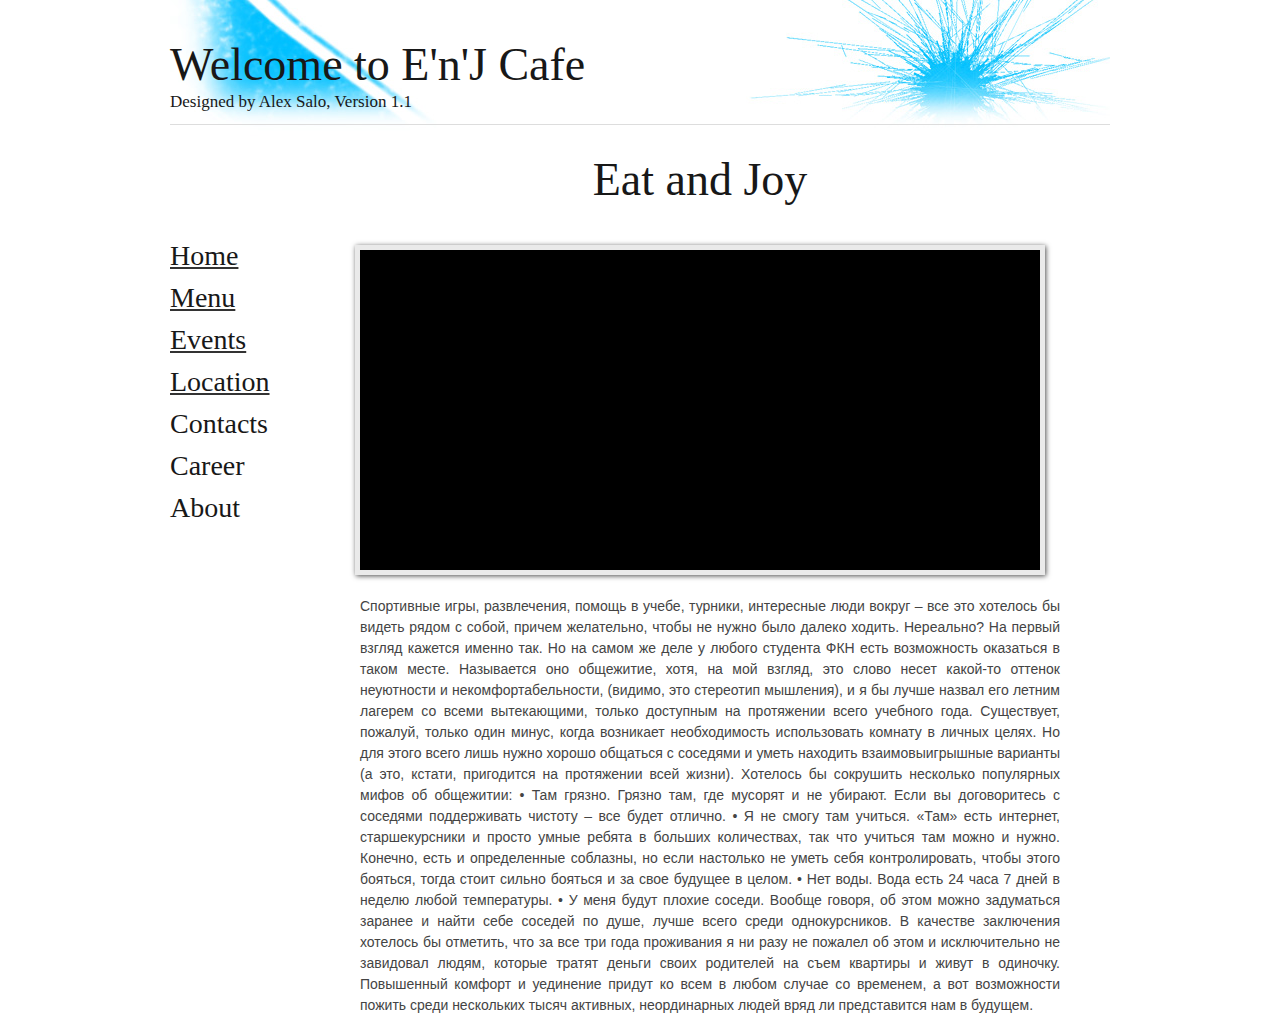
<file: CafeASPMVC/CafeASPMVC/index.html>
<!DOCTYPE html>
<!--[if lt IE 7 ]><html class="ie ie6" lang="en"> <![endif]-->
<!--[if IE 7 ]><html class="ie ie7" lang="en"> <![endif]-->
<!--[if IE 8 ]><html class="ie ie8" lang="en"> <![endif]-->
<!--[if (gte IE 9)|!(IE)]><!--><html lang="en"> <!--<![endif]-->
<head>

	<!-- Basic Page Needs
  ================================================== -->
	<meta charset="utf-8">
	<title>Eat'n'Joy</title>
	<meta name="description" content="">
	<meta name="author" content="">

	<!-- Mobile Specific Metas
  ================================================== -->
	<meta name="viewport" content="width=device-width, initial-scale=1, maximum-scale=1">

	<!-- CSS
  ================================================== -->
    <link rel="stylesheet" type="text/css" media="screen" href="res/css/style.css"/>
	<link rel="stylesheet" href="stylesheets/base.css">
	<link rel="stylesheet" href="stylesheets/skeleton.css">
	<link rel="stylesheet" href="stylesheets/layout.css">

	<!--[if lt IE 9]>
		<script src="http://html5shim.googlecode.com/svn/trunk/html5.js"></script>
	<![endif]-->

	<!-- Favicons
	================================================== -->
	<link rel="shortcut icon" href="images/favicon.ico">
	<link rel="apple-touch-icon" href="images/apple-touch-icon.png">
	<link rel="apple-touch-icon" sizes="72x72" href="images/apple-touch-icon-72x72.png">
	<link rel="apple-touch-icon" sizes="114x114" href="images/apple-touch-icon-114x114.png">

</head>
<body>



	<!-- Primary Page Layout
	================================================== -->

	<!-- Delete everything in this .container and get started on your own site! -->

	<div class="container" >
		<div class="sixteen columns" id="footer">
			<h1 class="remove-bottom" style="margin-top: 40px">Welcome to E'n'J Cafe </h1>
			<h5>Designed by Alex Salo, Version 1.1</h5>
			<hr />
		</div>
		<div class="two columns" id="navigate-panel">
        	<br><br><br><br>         
        	<a href="index.html"> <h3>Home</h3> </a> 
            <a href="menu"> <h3>Menu</h3> </a> 
            <a href="http://www.google.com"> <h3>Events</h3> </a>
            <a href="location.html"> <h3>Location</h3> </a> 
            <h3>Contacts</h3>
            <h3>Career</h3>
			<h3>About</h3>			
		</div>
		<div class="fourteen columns" id="content-main-info">				
            <center> <h1>Eat and Joy</h1>	</center>               	
            <div id="slider">
                <div id="mask">
                <ul>
                <li id="first" class="firstanimation">
                <a href="#">
                <img src="images/img_1.jpg" alt="Cougar"/>
                </a>
                <div class="tooltip">
                <h1>London</h1>
                </div>
                </li>
    
                <li id="second" class="secondanimation">
                <a href="#">
                <img src="images/img_2.jpg" alt="Lions"/>
                </a>
                <div class="tooltip">
                <h1>Berlin</h1>
                </div>
                </li>
                
                <li id="third" class="thirdanimation">
                <a href="#">
                <img src="images/img_3.jpg" alt="Snowalker"/>
                </a>
                <div class="tooltip">
                <h1>Tokio</h1>
                </div>
                </li>
                            
                <li id="fourth" class="fourthanimation">
                <a href="#">
                <img src="images/img_4.jpg" alt="Howling"/>
                </a>
                <div class="tooltip">
                <h1>Voronezh</h1>
                </div>
                </li>
                            
                <li id="fifth" class="fifthanimation">
                <a href="#">
                <img src="images/img_5.jpg" alt="Sunbathing"/>
                </a>
                <div class="tooltip">
                <h1>New York</h1>
                </div>
                </li>
                </ul>
                </div>
                <div class="progress-bar"></div>        
            </div>
            <br>
            <div class="offset-by-one">
                <div class="twelve columns">
                    <p align="justify">
            Спортивные игры, развлечения, помощь в учебе, турники, интересные люди вокруг – все это хотелось бы видеть рядом с собой, причем желательно, чтобы не нужно было далеко ходить. Нереально? На первый взгляд кажется именно так. Но на самом же деле у любого студента ФКН есть возможность оказаться в таком месте. Называется оно общежитие, хотя, на мой взгляд, это слово несет какой-то оттенок неуютности и некомфортабельности, (видимо, это стереотип мышления), и я бы лучше назвал его летним лагерем со всеми вытекающими, только доступным на протяжении всего учебного года.  
    
    Существует, пожалуй, только один минус, когда возникает необходимость использовать комнату в личных целях. Но для этого всего лишь нужно хорошо общаться с соседями и уметь находить взаимовыигрышные варианты (а это, кстати, пригодится на протяжении всей жизни). 
    Хотелось бы сокрушить несколько популярных мифов об общежитии:
    •	Там грязно. Грязно там, где мусорят и не убирают. Если вы договоритесь с соседями поддерживать чистоту – все будет отлично.
    •	Я не смогу там учиться. «Там» есть интернет, старшекурсники и просто умные ребята в больших количествах, так что учиться там можно и нужно. Конечно, есть и определенные соблазны, но если настолько не уметь себя контролировать, чтобы этого бояться, тогда стоит сильно бояться и за свое будущее в целом. 
    •	Нет воды. Вода есть 24 часа 7 дней в неделю любой температуры.
    •	У меня будут плохие соседи. Вообще говоря, об этом можно задуматься заранее и найти себе соседей по душе, лучше всего среди однокурсников. 
    В качестве заключения хотелось бы отметить, что за все три года проживания я ни разу не пожалел об этом и исключительно не завидовал людям, которые тратят деньги своих родителей на съем квартиры и живут в одиночку. Повышенный комфорт и уединение придут ко всем в любом случае со временем, а вот возможности пожить среди нескольких тысяч активных, неординарных людей вряд ли представится нам в будущем. 
            </p>
                </div>
            </div>
		</div>
		<!--<div class="one-third column">
			<h3>Docs &amp; Support</h3>
			<p>The easiest way to really get started with Skeleton is to check out the full docs and info at <a href="http://www.getskeleton.com">www.getskeleton.com.</a>. Skeleton is also open-source and has a <a href="https://github.com/dhgamache/skeleton">project on git</a>, so check that out if you want to report bugs or create a pull request. If you have any questions, thoughts, concerns or feedback, please don't hesitate to email me at <a href="mailto:hi@getskeleton.com">hi@getskeleton.com</a>.</p>
		</div>-->

	</div><!-- container -->



	<!-- JS
	================================================== -->
	<script src="http://code.jquery.com/jquery-1.7.2.min.js"></script>
	<script src="javascripts/tabs.js"></script>

<!-- End Document
================================================== -->
</body>
</html>
</file>
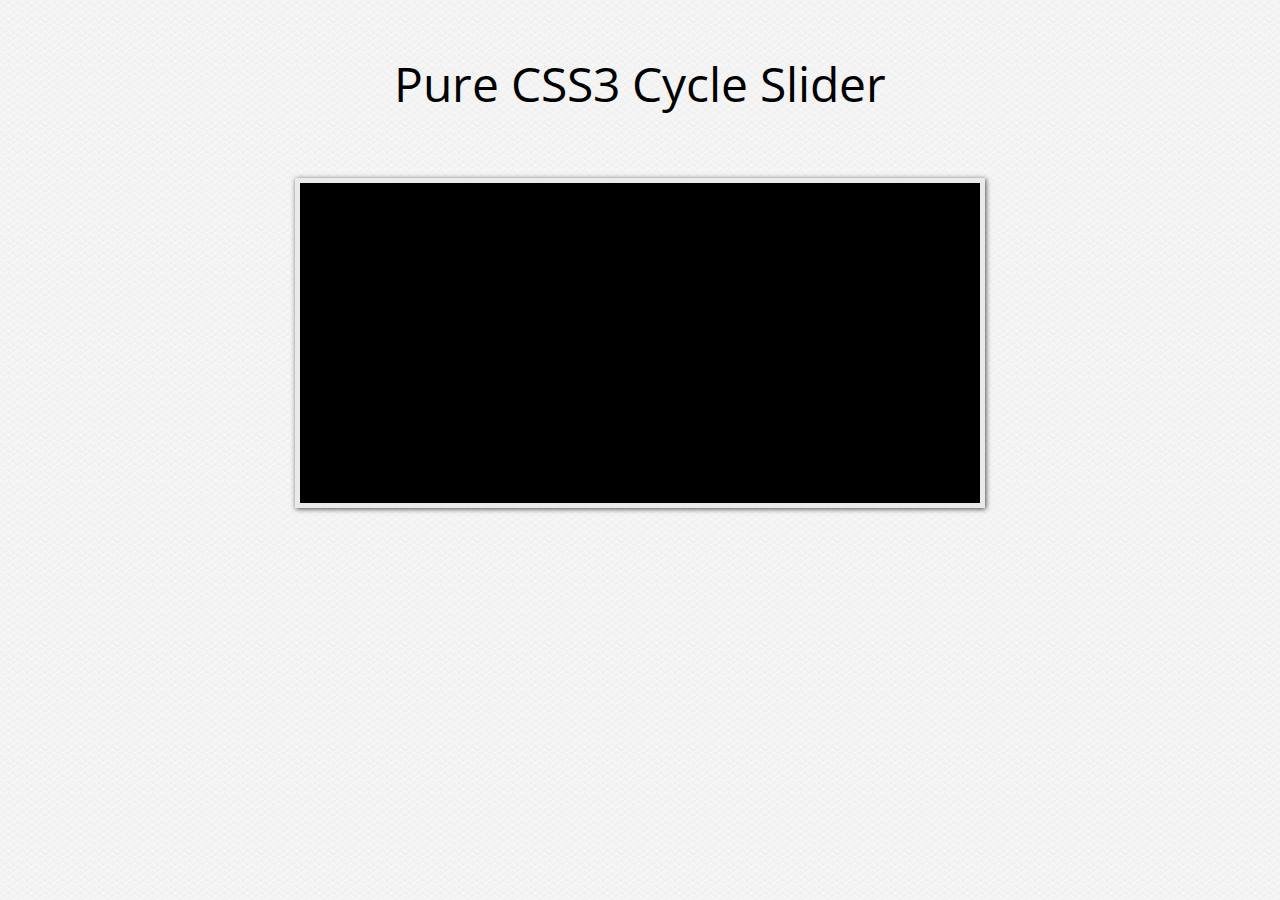
<file: CafeASPMVC/CafeASPMVC/CSS3-Slider/index.html>
<!DOCTYPE HTML>
<html lang="en">
<head>
<meta http-equiv="Content-Type" content="text/html; charset=utf-8">
<link rel="stylesheet" type="text/css" media="screen" href="res/css/style.css"/>
<link href='http://fonts.googleapis.com/css?family=Open+Sans:300,300italic,400italic,400,600,600italic,700,700italic,800,800italic' rel='stylesheet' type='text/css'>
<title>Pure CSS3 Cycle Slider</title>
</head>
<body>

<div class="content">
	<h1>Pure CSS3 Cycle Slider</h1>
</div>

<div class="container">
	<div id="content-slider">
    	<div id="slider">
        	<div id="mask">
            <ul>
           	<li id="first" class="firstanimation">
            <a href="#">
            <img src="images/img_1.jpg" alt="Cougar"/>
            </a>
            <div class="tooltip">
            <h1>Cougar</h1>
            </div>
            </li>

            <li id="second" class="secondanimation">
            <a href="#">
            <img src="images/img_2.jpg" alt="Lions"/>
            </a>
            <div class="tooltip">
            <h1>Lions</h1>
            </div>
            </li>
            
            <li id="third" class="thirdanimation">
            <a href="#">
            <img src="images/img_3.jpg" alt="Snowalker"/>
            </a>
            <div class="tooltip">
            <h1>Snowalker</h1>
            </div>
            </li>
                        
            <li id="fourth" class="fourthanimation">
            <a href="#">
            <img src="images/img_4.jpg" alt="Howling"/>
            </a>
            <div class="tooltip">
            <h1>Howling</h1>
            </div>
            </li>
                        
            <li id="fifth" class="fifthanimation">
            <a href="#">
            <img src="images/img_5.jpg" alt="Sunbathing"/>
            </a>
            <div class="tooltip">
            <h1>Sunbathing</h1>
            </div>
            </li>
            </ul>
            </div>
            <div class="progress-bar"></div>
        </div>
    </div>
</div>
</body>
</html>
</file>
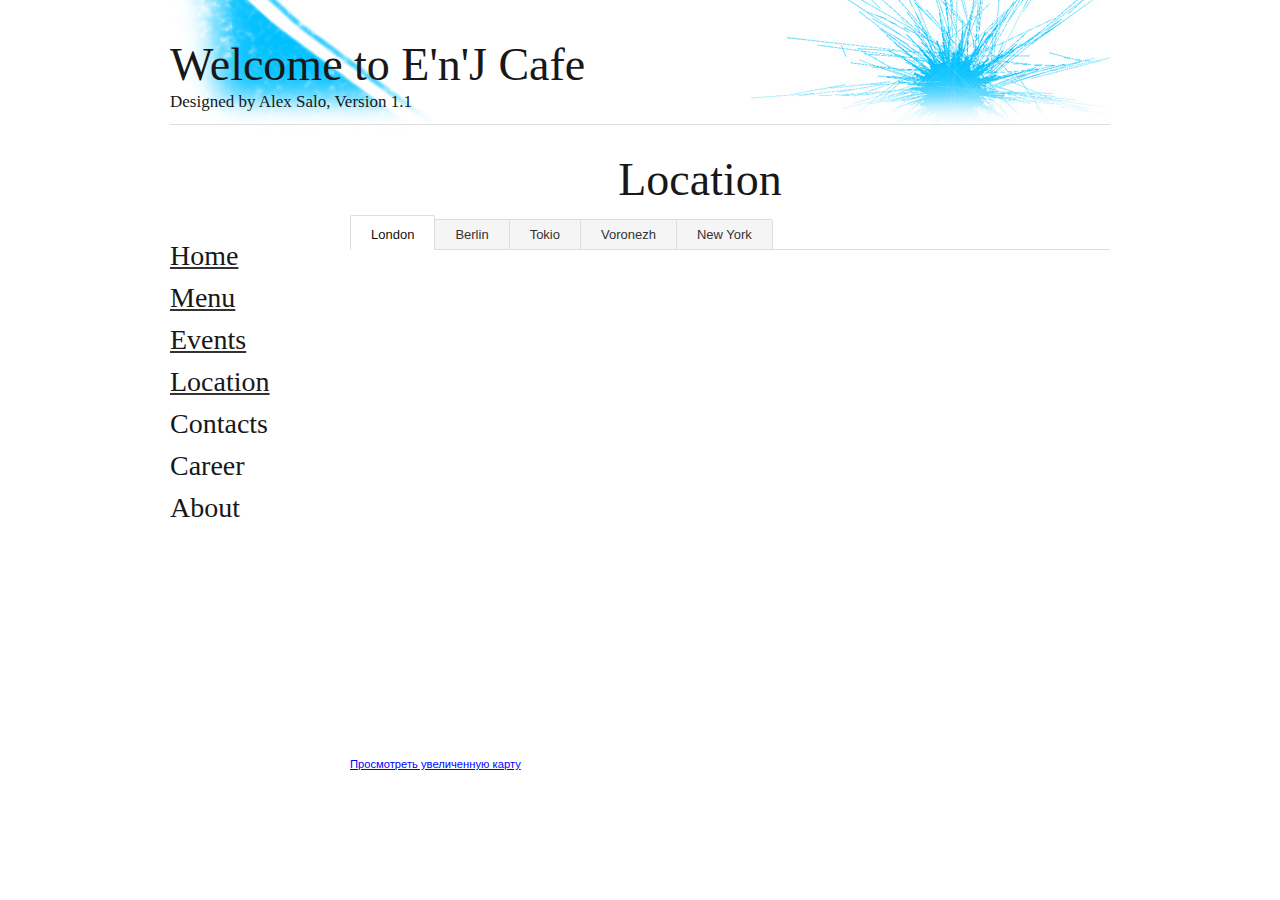
<file: CafeASPMVC/CafeASPMVC/location.html>
<!DOCTYPE html>
<!--[if lt IE 7 ]><html class="ie ie6" lang="en"> <![endif]-->
<!--[if IE 7 ]><html class="ie ie7" lang="en"> <![endif]-->
<!--[if IE 8 ]><html class="ie ie8" lang="en"> <![endif]-->
<!--[if (gte IE 9)|!(IE)]><!--><html lang="en"> <!--<![endif]-->
<head>

	<!-- Basic Page Needs
  ================================================== -->
	<meta charset="utf-8">
	<title>Location</title>
	<meta name="description" content="">
	<meta name="author" content="">

	<!-- Mobile Specific Metas
  ================================================== -->
	<meta name="viewport" content="width=device-width, initial-scale=1, maximum-scale=1">

	<!-- CSS
  ================================================== -->
    <link rel="stylesheet" type="text/css" media="screen" href="res/css/style.css"/>
	<link rel="stylesheet" href="stylesheets/base.css">
	<link rel="stylesheet" href="stylesheets/skeleton.css">
	<link rel="stylesheet" href="stylesheets/layout.css">

	<!--[if lt IE 9]>
		<script src="http://html5shim.googlecode.com/svn/trunk/html5.js"></script>
	<![endif]-->

	<!-- Favicons
	================================================== -->
	<link rel="shortcut icon" href="images/favicon.ico">
	<link rel="apple-touch-icon" href="images/apple-touch-icon.png">
	<link rel="apple-touch-icon" sizes="72x72" href="images/apple-touch-icon-72x72.png">
	<link rel="apple-touch-icon" sizes="114x114" href="images/apple-touch-icon-114x114.png">

</head>
<body>



	<!-- Primary Page Layout
	================================================== -->

	<!-- Delete everything in this .container and get started on your own site! -->

	<div class="container">
		<div class="sixteen columns" id="footer">
			<h1 class="remove-bottom" style="margin-top: 40px">Welcome to E'n'J Cafe </h1>
			<h5>Designed by Alex Salo, Version 1.1</h5>
			<hr />
		</div>
		<div class="two columns">
        	<br><br><br><br>         
        	<a href="index.html"> <h3>Home</h3> </a> 
            <a href="menu"> <h3>Menu</h3> </a> 
            <a href="http://www.google.com"> <h3>Events</h3> </a>
            <a href="location.html"> <h3>Location</h3> </a> 
            <h3>Contacts</h3>
            <h3>Career</h3>
			<h3>About</h3>				
		</div>
		<div class="fourteen columns" id="content-main-info">				
            <center> <h1>Location</h1>	</center>
            <div class="offset-by-one">               	
                <ul class="tabs">
                  <!-- Give href an ID value of corresponding "tabs-content" <li>'s -->
                  <li><a class="active" href="#london">London</a></li>
                  <li><a href="#berlin">Berlin</a></li>
                  <li><a href="#tokio">Tokio</a></li>
                  <li><a href="#voronezh">Voronezh</a></li>
                  <li><a href="#ny">New York</a></li>
                </ul>            
            <!-- Standard <ul> with class of "tabs-content" -->
                <ul class="tabs-content">
                  <!-- Give ID that matches HREF of above anchors -->
                  <li class="active" id="london">              
                  <iframe width="640" height="480" frameborder="0" scrolling="no" marginheight="0" marginwidth="0" src="http://maps.google.ru/maps?hl=ru&amp;ie=UTF8&amp;t=m&amp;ll=51.507968,-0.106473&amp;spn=0.012821,0.027466&amp;z=15&amp;output=embed"></iframe><br /><small><a href="http://maps.google.ru/maps?hl=ru&amp;ie=UTF8&amp;t=m&amp;ll=51.507968,-0.106473&amp;spn=0.012821,0.027466&amp;z=15&amp;source=embed" style="color:#0000FF;text-align:left">Просмотреть увеличенную карту</a></small>
                  </li>
                  <li id="berlin">
                  <iframe width="640" height="480" frameborder="0" scrolling="no" marginheight="0" marginwidth="0" src="http://maps.google.ru/maps?hl=ru&amp;ie=UTF8&amp;t=m&amp;ll=52.511624,13.411045&amp;spn=0.025074,0.054932&amp;z=14&amp;output=embed"></iframe><br /><small><a href="http://maps.google.ru/maps?hl=ru&amp;ie=UTF8&amp;t=m&amp;ll=52.511624,13.411045&amp;spn=0.025074,0.054932&amp;z=14&amp;source=embed" style="color:#0000FF;text-align:left">Просмотреть увеличенную карту</a></small>
                  </li>
                  <li id="tokio">
                  <iframe width="640" height="480" frameborder="0" scrolling="no" marginheight="0" marginwidth="0" src="http://maps.google.ru/maps?hl=ru&amp;ie=UTF8&amp;t=m&amp;ll=35.676821,139.782658&amp;spn=0.016733,0.027466&amp;z=15&amp;output=embed"></iframe><br /><small><a href="http://maps.google.ru/maps?hl=ru&amp;ie=UTF8&amp;t=m&amp;ll=35.676821,139.782658&amp;spn=0.016733,0.027466&amp;z=15&amp;source=embed" style="color:#0000FF;text-align:left">Просмотреть увеличенную карту</a></small>
                  </li>
                  <li id="voronezh">
                  <iframe width="640" height="480" frameborder="0" scrolling="no" marginheight="0" marginwidth="0" src="http://maps.google.ru/maps?hl=ru&amp;ie=UTF8&amp;t=m&amp;ll=51.658288,39.202781&amp;spn=0.012779,0.027466&amp;z=15&amp;output=embed"></iframe><br /><small><a href="http://maps.google.ru/maps?hl=ru&amp;ie=UTF8&amp;t=m&amp;ll=51.658288,39.202781&amp;spn=0.012779,0.027466&amp;z=15&amp;source=embed" style="color:#0000FF;text-align:left">Просмотреть увеличенную карту</a></small>
                  </li>
                  <li id="ny">
                  <iframe width="640" height="480" frameborder="0" scrolling="no" marginheight="0" marginwidth="0" src="http://maps.google.ru/maps?hl=ru&amp;ie=UTF8&amp;t=m&amp;ll=40.768257,-73.979981&amp;spn=0.007801,0.013733&amp;z=16&amp;output=embed"></iframe><br /><small><a href="http://maps.google.ru/maps?hl=ru&amp;ie=UTF8&amp;t=m&amp;ll=40.768257,-73.979981&amp;spn=0.007801,0.013733&amp;z=16&amp;source=embed" style="color:#0000FF;text-align:left">Просмотреть увеличенную карту</a></small>
                  </li>
                </ul>
            </div>
		</div>
		<!--<div class="one-third column">
			<h3>Docs &amp; Support</h3>
			<p>The easiest way to really get started with Skeleton is to check out the full docs and info at <a href="http://www.getskeleton.com">www.getskeleton.com.</a>. Skeleton is also open-source and has a <a href="https://github.com/dhgamache/skeleton">project on git</a>, so check that out if you want to report bugs or create a pull request. If you have any questions, thoughts, concerns or feedback, please don't hesitate to email me at <a href="mailto:hi@getskeleton.com">hi@getskeleton.com</a>.</p>
		</div>-->

	</div><!-- container -->



	<!-- JS
	================================================== -->
	<script src="http://code.jquery.com/jquery-1.7.2.min.js"></script>
	<script src="javascripts/tabs.js"></script>

<!-- End Document
================================================== -->
</body>
</html>
</file>
<file: CafeASPMVC/CafeASPMVC/stylesheets/base.css>
/*
* Skeleton V1.1
* Copyright 2011, Dave Gamache
* www.getskeleton.com
* Free to use under the MIT license.
* http://www.opensource.org/licenses/mit-license.php
* 8/17/2011
*/


/* Table of Content
==================================================
	#Reset & Basics
	#Basic Styles
	#Site Styles
	#Typography
	#Links
	#Lists
	#Images
	#Buttons
	#Tabs
	#Forms
	#Misc */


/* #Reset & Basics (Inspired by E. Meyers)
================================================== */
	html, body, div, span, applet, object, iframe, h1, h2, h3, h4, h5, h6, p, blockquote, pre, a, abbr, acronym, address, big, cite, code, del, dfn, em, img, ins, kbd, q, s, samp, small, strike, strong, sub, sup, tt, var, b, u, i, center, dl, dt, dd, ol, ul, li, fieldset, form, label, legend, table, caption, tbody, tfoot, thead, tr, th, td, article, aside, canvas, details, embed, figure, figcaption, footer, header, hgroup, menu, nav, output, ruby, section, summary, time, mark, audio, video {
		margin: 0;
		padding: 0;
		border: 0;
		font-size: 100%;
		font: inherit;
		vertical-align: baseline; }
	article, aside, details, figcaption, figure, footer, header, hgroup, menu, nav, section {
		display: block; }
	body {
		line-height: 1; }
	ol, ul {
		list-style: none; }
	blockquote, q {
		quotes: none; }
	blockquote:before, blockquote:after,
	q:before, q:after {
		content: '';
		content: none; }
	table {
		border-collapse: collapse;
		border-spacing: 0; }


/* #Basic Styles
================================================== */
	body {
		background: #fff;
		font: 14px/21px "HelveticaNeue", "Helvetica Neue", Helvetica, Arial, sans-serif;
		color: #444;
		-webkit-font-smoothing: antialiased; /* Fix for webkit rendering */
		-webkit-text-size-adjust: 100%;
 }


/* #Typography
================================================== */
	h1, h2, h3, h4, h5, h6 {
		color: #181818;
		font-family: "Georgia", "Times New Roman", serif;
		font-weight: normal; }
	h1 a, h2 a, h3 a, h4 a, h5 a, h6 a { font-weight: inherit; }
	h1 { font-size: 46px; line-height: 50px; margin-bottom: 14px;}
	h2 { font-size: 35px; line-height: 40px; margin-bottom: 10px; }
	h3 { font-size: 28px; line-height: 34px; margin-bottom: 8px; }
	h4 { font-size: 21px; line-height: 30px; margin-bottom: 4px; }
	h5 { font-size: 17px; line-height: 24px; }
	h6 { font-size: 14px; line-height: 21px; }
	.subheader { color: #777; }

	p { margin: 0 0 20px 0; }
	p img { margin: 0; }
	p.lead { font-size: 21px; line-height: 27px; color: #777;  }

	em { font-style: italic; }
	strong { font-weight: bold; color: #333; }
	small { font-size: 80%; }

/*	Blockquotes  */
	blockquote, blockquote p { font-size: 17px; line-height: 24px; color: #777; font-style: italic; }
	blockquote { margin: 0 0 20px; padding: 9px 20px 0 19px; border-left: 1px solid #ddd; }
	blockquote cite { display: block; font-size: 12px; color: #555; }
	blockquote cite:before { content: "\2014 \0020"; }
	blockquote cite a, blockquote cite a:visited, blockquote cite a:visited { color: #555; }

	hr { border: solid #ddd; border-width: 1px 0 0; clear: both; margin: 10px 0 30px; height: 0; }


/* #Links
================================================== */
	a, a:visited { color: #333; text-decoration: underline; outline: 0; }
	a:hover, a:focus { color: #000; }
	p a, p a:visited { line-height: inherit; }


/* #Lists
================================================== */
	ul, ol { margin-bottom: 20px; }
	ul { list-style: none outside; }
	ol { list-style: decimal; }
	ol, ul.square, ul.circle, ul.disc { margin-left: 30px; }
	ul.square { list-style: square outside; }
	ul.circle { list-style: circle outside; }
	ul.disc { list-style: disc outside; }
	ul ul, ul ol,
	ol ol, ol ul { margin: 4px 0 5px 30px; font-size: 90%;  }
	ul ul li, ul ol li,
	ol ol li, ol ul li { margin-bottom: 6px; }
	li { line-height: 18px; margin-bottom: 12px; }
	ul.large li { line-height: 21px; }
	li p { line-height: 21px; }

/* #Images
================================================== */

	img.scale-with-grid {
		max-width: 100%;
		height: auto; }


/* #Buttons
================================================== */

	.button,
	button,
	input[type="submit"],
	input[type="reset"],
	input[type="button"] {
		background: #eee; /* Old browsers */
		background: #eee -moz-linear-gradient(top, rgba(255,255,255,.2) 0%, rgba(0,0,0,.2) 100%); /* FF3.6+ */
		background: #eee -webkit-gradient(linear, left top, left bottom, color-stop(0%,rgba(255,255,255,.2)), color-stop(100%,rgba(0,0,0,.2))); /* Chrome,Safari4+ */
		background: #eee -webkit-linear-gradient(top, rgba(255,255,255,.2) 0%,rgba(0,0,0,.2) 100%); /* Chrome10+,Safari5.1+ */
		background: #eee -o-linear-gradient(top, rgba(255,255,255,.2) 0%,rgba(0,0,0,.2) 100%); /* Opera11.10+ */
		background: #eee -ms-linear-gradient(top, rgba(255,255,255,.2) 0%,rgba(0,0,0,.2) 100%); /* IE10+ */
		background: #eee linear-gradient(top, rgba(255,255,255,.2) 0%,rgba(0,0,0,.2) 100%); /* W3C */
	  border: 1px solid #aaa;
	  border-top: 1px solid #ccc;
	  border-left: 1px solid #ccc;
	  -moz-border-radius: 3px;
	  -webkit-border-radius: 3px;
	  border-radius: 3px;
	  color: #444;
	  display: inline-block;
	  font-size: 11px;
	  font-weight: bold;
	  text-decoration: none;
	  text-shadow: 0 1px rgba(255, 255, 255, .75);
	  cursor: pointer;
	  margin-bottom: 20px;
	  line-height: normal;
	  padding: 8px 10px;
	  font-family: "HelveticaNeue", "Helvetica Neue", Helvetica, Arial, sans-serif; }

	.button:hover,
	button:hover,
	input[type="submit"]:hover,
	input[type="reset"]:hover,
	input[type="button"]:hover {
		color: #222;
		background: #ddd; /* Old browsers */
		background: #ddd -moz-linear-gradient(top, rgba(255,255,255,.3) 0%, rgba(0,0,0,.3) 100%); /* FF3.6+ */
		background: #ddd -webkit-gradient(linear, left top, left bottom, color-stop(0%,rgba(255,255,255,.3)), color-stop(100%,rgba(0,0,0,.3))); /* Chrome,Safari4+ */
		background: #ddd -webkit-linear-gradient(top, rgba(255,255,255,.3) 0%,rgba(0,0,0,.3) 100%); /* Chrome10+,Safari5.1+ */
		background: #ddd -o-linear-gradient(top, rgba(255,255,255,.3) 0%,rgba(0,0,0,.3) 100%); /* Opera11.10+ */
		background: #ddd -ms-linear-gradient(top, rgba(255,255,255,.3) 0%,rgba(0,0,0,.3) 100%); /* IE10+ */
		background: #ddd linear-gradient(top, rgba(255,255,255,.3) 0%,rgba(0,0,0,.3) 100%); /* W3C */
	  border: 1px solid #888;
	  border-top: 1px solid #aaa;
	  border-left: 1px solid #aaa; }

	.button:active,
	button:active,
	input[type="submit"]:active,
	input[type="reset"]:active,
	input[type="button"]:active {
		border: 1px solid #666;
		background: #ccc; /* Old browsers */
		background: #ccc -moz-linear-gradient(top, rgba(255,255,255,.35) 0%, rgba(10,10,10,.4) 100%); /* FF3.6+ */
		background: #ccc -webkit-gradient(linear, left top, left bottom, color-stop(0%,rgba(255,255,255,.35)), color-stop(100%,rgba(10,10,10,.4))); /* Chrome,Safari4+ */
		background: #ccc -webkit-linear-gradient(top, rgba(255,255,255,.35) 0%,rgba(10,10,10,.4) 100%); /* Chrome10+,Safari5.1+ */
		background: #ccc -o-linear-gradient(top, rgba(255,255,255,.35) 0%,rgba(10,10,10,.4) 100%); /* Opera11.10+ */
		background: #ccc -ms-linear-gradient(top, rgba(255,255,255,.35) 0%,rgba(10,10,10,.4) 100%); /* IE10+ */
		background: #ccc linear-gradient(top, rgba(255,255,255,.35) 0%,rgba(10,10,10,.4) 100%); /* W3C */ }

	.button.full-width,
	button.full-width,
	input[type="submit"].full-width,
	input[type="reset"].full-width,
	input[type="button"].full-width {
		width: 100%;
		padding-left: 0 !important;
		padding-right: 0 !important;
		text-align: center; }

	/* Fix for odd Mozilla border & padding issues */
	button::-moz-focus-inner,
	input::-moz-focus-inner {
    border: 0;
    padding: 0;
	}


/* #Tabs (activate in tabs.js)
================================================== */
	ul.tabs {
		display: block;
		margin: 0 0 20px 0;
		padding: 0;
		border-bottom: solid 1px #ddd; }
	ul.tabs li {
		display: block;
		width: auto;
		height: 30px;
		padding: 0;
		float: left;
		margin-bottom: 0; }
	ul.tabs li a {
		display: block;
		text-decoration: none;
		width: auto;
		height: 29px;
		padding: 0px 20px;
		line-height: 30px;
		border: solid 1px #ddd;
		border-width: 1px 1px 0 0;
		margin: 0;
		background: #f5f5f5;
		font-size: 13px; }
	ul.tabs li a.active {
		background: #fff;
		height: 30px;
		position: relative;
		top: -4px;
		padding-top: 4px;
		border-left-width: 1px;
		margin: 0 0 0 -1px;
		color: #111;
		-moz-border-radius-topleft: 2px;
		-webkit-border-top-left-radius: 2px;
		border-top-left-radius: 2px;
		-moz-border-radius-topright: 2px;
		-webkit-border-top-right-radius: 2px;
		border-top-right-radius: 2px; }
	ul.tabs li:first-child a.active {
		margin-left: 0; }
	ul.tabs li:first-child a {
		border-width: 1px 1px 0 1px;
		-moz-border-radius-topleft: 2px;
		-webkit-border-top-left-radius: 2px;
		border-top-left-radius: 2px; }
	ul.tabs li:last-child a {
		-moz-border-radius-topright: 2px;
		-webkit-border-top-right-radius: 2px;
		border-top-right-radius: 2px; }

	ul.tabs-content { margin: 0; display: block; }
	ul.tabs-content > li { display:none; }
	ul.tabs-content > li.active { display: block; }

	/* Clearfixing tabs for beautiful stacking */
	ul.tabs:before,
	ul.tabs:after {
	  content: '\0020';
	  display: block;
	  overflow: hidden;
	  visibility: hidden;
	  width: 0;
	  height: 0; }
	ul.tabs:after {
	  clear: both; }
	ul.tabs {
	  zoom: 1; }


/* #Forms
================================================== */

	form {
		margin-bottom: 20px; }
	fieldset {
		margin-bottom: 20px; }
	input[type="text"],
	input[type="password"],
	input[type="email"],
	textarea,
	select {
		border: 1px solid #ccc;
		padding: 6px 4px;
		outline: none;
		-moz-border-radius: 2px;
		-webkit-border-radius: 2px;
		border-radius: 2px;
		font: 13px "HelveticaNeue", "Helvetica Neue", Helvetica, Arial, sans-serif;
		color: #777;
		margin: 0;
		width: 210px;
		max-width: 100%;
		display: block;
		margin-bottom: 20px;
		background: #fff; }
	select {
		padding: 0; }
	input[type="text"]:focus,
	input[type="password"]:focus,
	input[type="email"]:focus,
	textarea:focus {
		border: 1px solid #aaa;
 		color: #444;
 		-moz-box-shadow: 0 0 3px rgba(0,0,0,.2);
		-webkit-box-shadow: 0 0 3px rgba(0,0,0,.2);
		box-shadow:  0 0 3px rgba(0,0,0,.2); }
	textarea {
		min-height: 60px; }
	label,
	legend {
		display: block;
		font-weight: bold;
		font-size: 13px;  }
	select {
		width: 220px; }
	input[type="checkbox"] {
		display: inline; }
	label span,
	legend span {
		font-weight: normal;
		font-size: 13px;
		color: #444; }

/* #Misc
================================================== */
	.remove-bottom { margin-bottom: 0 !important; }
	.half-bottom { margin-bottom: 10px !important; }
	.add-bottom { margin-bottom: 20px !important; }
</file>
<file: CafeASPMVC/CafeASPMVC/stylesheets/skeleton.css>
/*
* Skeleton V1.1
* Copyright 2011, Dave Gamache
* www.getskeleton.com
* Free to use under the MIT license.
* http://www.opensource.org/licenses/mit-license.php
* 8/17/2011
*/


/* Table of Contents
==================================================
    #Base 960 Grid
    #Tablet (Portrait)
    #Mobile (Portrait)
    #Mobile (Landscape)
    #Clearing */



/* #Base 960 Grid
================================================== */

    .container                                  { position: relative; width: 960px; margin: 0 auto; padding: 0; }
    .container .column,
    .container .columns                         { float: left; display: inline; margin-left: 10px; margin-right: 10px; }
    .row                                        { margin-bottom: 20px; }

    /* Nested Column Classes */
    .column.alpha, .columns.alpha               { margin-left: 0; }
    .column.omega, .columns.omega               { margin-right: 0; }

    /* Base Grid */
    .container .one.column,
    .container .one.columns                     { width: 40px;  }
    .container .two.columns                     { width: 100px; }
    .container .three.columns                   { width: 160px; }
    .container .four.columns                    { width: 220px; }
    .container .five.columns                    { width: 280px; }
    .container .six.columns                     { width: 340px; }
    .container .seven.columns                   { width: 400px; }
    .container .eight.columns                   { width: 460px; }
    .container .nine.columns                    { width: 520px; }
    .container .ten.columns                     { width: 580px; }
    .container .eleven.columns                  { width: 640px; }
    .container .twelve.columns                  { width: 700px; }
    .container .thirteen.columns                { width: 760px; }
    .container .fourteen.columns                { width: 820px; }
    .container .fifteen.columns                 { width: 880px; }
    .container .sixteen.columns                 { width: 940px; }

    .container .one-third.column                { width: 300px; }
    .container .two-thirds.column               { width: 620px; }

    /* Offsets */
    .container .offset-by-one                   { padding-left: 60px;  }
    .container .offset-by-two                   { padding-left: 120px; }
    .container .offset-by-three                 { padding-left: 180px; }
    .container .offset-by-four                  { padding-left: 240px; }
    .container .offset-by-five                  { padding-left: 300px; }
    .container .offset-by-six                   { padding-left: 360px; }
    .container .offset-by-seven                 { padding-left: 420px; }
    .container .offset-by-eight                 { padding-left: 480px; }
    .container .offset-by-nine                  { padding-left: 540px; }
    .container .offset-by-ten                   { padding-left: 600px; }
    .container .offset-by-eleven                { padding-left: 660px; }
    .container .offset-by-twelve                { padding-left: 720px; }
    .container .offset-by-thirteen              { padding-left: 780px; }
    .container .offset-by-fourteen              { padding-left: 840px; }
    .container .offset-by-fifteen               { padding-left: 900px; }



/* #Tablet (Portrait)
================================================== */

    /* Note: Design for a width of 768px */

    @media only screen and (min-width: 768px) and (max-width: 959px) {
        .container                                  { width: 768px; }
        .container .column,
        .container .columns                         { margin-left: 10px; margin-right: 10px;  }
        .column.alpha, .columns.alpha               { margin-left: 0; margin-right: 10px; }
        .column.omega, .columns.omega               { margin-right: 0; margin-left: 10px; }
        .alpha.omega                                { margin-left: 0; margin-right: 0; }

        .container .one.column,
        .container .one.columns                     { width: 28px; }
        .container .two.columns                     { width: 76px; }
        .container .three.columns                   { width: 124px; }
        .container .four.columns                    { width: 172px; }
        .container .five.columns                    { width: 220px; }
        .container .six.columns                     { width: 268px; }
        .container .seven.columns                   { width: 316px; }
        .container .eight.columns                   { width: 364px; }
        .container .nine.columns                    { width: 412px; }
        .container .ten.columns                     { width: 460px; }
        .container .eleven.columns                  { width: 508px; }
        .container .twelve.columns                  { width: 556px; }
        .container .thirteen.columns                { width: 604px; }
        .container .fourteen.columns                { width: 652px; }
        .container .fifteen.columns                 { width: 700px; }
        .container .sixteen.columns                 { width: 748px; }

        .container .one-third.column                { width: 236px; }
        .container .two-thirds.column               { width: 492px; }

        /* Offsets */
        .container .offset-by-one                   { padding-left: 48px; }
        .container .offset-by-two                   { padding-left: 96px; }
        .container .offset-by-three                 { padding-left: 144px; }
        .container .offset-by-four                  { padding-left: 192px; }
        .container .offset-by-five                  { padding-left: 240px; }
        .container .offset-by-six                   { padding-left: 288px; }
        .container .offset-by-seven                 { padding-left: 336px; }
        .container .offset-by-eight                 { padding-left: 384px; }
        .container .offset-by-nine                  { padding-left: 432px; }
        .container .offset-by-ten                   { padding-left: 480px; }
        .container .offset-by-eleven                { padding-left: 528px; }
        .container .offset-by-twelve                { padding-left: 576px; }
        .container .offset-by-thirteen              { padding-left: 624px; }
        .container .offset-by-fourteen              { padding-left: 672px; }
        .container .offset-by-fifteen               { padding-left: 720px; }
    }


/*  #Mobile (Portrait)
================================================== */

    /* Note: Design for a width of 320px */

    @media only screen and (max-width: 767px) {
        .container { width: 300px; }
        .container .columns,
        .container .column { margin: 0; }

        .container .one.column,
        .container .one.columns,
        .container .two.columns,
        .container .three.columns,
        .container .four.columns,
        .container .five.columns,
        .container .six.columns,
        .container .seven.columns,
        .container .eight.columns,
        .container .nine.columns,
        .container .ten.columns,
        .container .eleven.columns,
        .container .twelve.columns,
        .container .thirteen.columns,
        .container .fourteen.columns,
        .container .fifteen.columns,
        .container .sixteen.columns,
        .container .one-third.column,
        .container .two-thirds.column  { width: 300px; }

        /* Offsets */
        .container .offset-by-one,
        .container .offset-by-two,
        .container .offset-by-three,
        .container .offset-by-four,
        .container .offset-by-five,
        .container .offset-by-six,
        .container .offset-by-seven,
        .container .offset-by-eight,
        .container .offset-by-nine,
        .container .offset-by-ten,
        .container .offset-by-eleven,
        .container .offset-by-twelve,
        .container .offset-by-thirteen,
        .container .offset-by-fourteen,
        .container .offset-by-fifteen { padding-left: 0; }

    }


/* #Mobile (Landscape)
================================================== */

    /* Note: Design for a width of 480px */

    @media only screen and (min-width: 480px) and (max-width: 767px) {
        .container { width: 420px; }
        .container .columns,
        .container .column { margin: 0; }

        .container .one.column,
        .container .one.columns,
        .container .two.columns,
        .container .three.columns,
        .container .four.columns,
        .container .five.columns,
        .container .six.columns,
        .container .seven.columns,
        .container .eight.columns,
        .container .nine.columns,
        .container .ten.columns,
        .container .eleven.columns,
        .container .twelve.columns,
        .container .thirteen.columns,
        .container .fourteen.columns,
        .container .fifteen.columns,
        .container .sixteen.columns,
        .container .one-third.column,
        .container .two-thirds.column { width: 420px; }
    }


/* #Clearing
================================================== */

    /* Self Clearing Goodness */
    .container:after { content: "\0020"; display: block; height: 0; clear: both; visibility: hidden; }

    /* Use clearfix class on parent to clear nested columns,
    or wrap each row of columns in a <div class="row"> */
    .clearfix:before,
    .clearfix:after,
    .row:before,
    .row:after {
      content: '\0020';
      display: block;
      overflow: hidden;
      visibility: hidden;
      width: 0;
      height: 0; }
    .row:after,
    .clearfix:after {
      clear: both; }
    .row,
    .clearfix {
      zoom: 1; }

    /* You can also use a <br class="clear" /> to clear columns */
    .clear {
      clear: both;
      display: block;
      overflow: hidden;
      visibility: hidden;
      width: 0;
      height: 0;
    }
</file>
<file: CafeASPMVC/CafeASPMVC/stylesheets/layout.css>
/*
* Skeleton V1.1
* Copyright 2011, Dave Gamache
* www.getskeleton.com
* Free to use under the MIT license.
* http://www.opensource.org/licenses/mit-license.php
* 8/17/2011
*/

/* Table of Content
==================================================
	#Site Styles
	#Page Styles
	#Media Queries
	#Font-Face */

/* #Site Styles
================================================== */

/* #Page Styles
================================================== */
#footer{
	background-image:url(../images/footer.jpg)
}


/* #Media Queries
================================================== */

	/* Smaller than standard 960 (devices and browsers) */
	@media only screen and (max-width: 959px) {}

	/* Tablet Portrait size to standard 960 (devices and browsers) */
	@media only screen and (min-width: 768px) and (max-width: 959px) {}

	/* All Mobile Sizes (devices and browser) */
	@media only screen and (max-width: 767px) {}

	/* Mobile Landscape Size to Tablet Portrait (devices and browsers) */
	@media only screen and (min-width: 480px) and (max-width: 767px) {}

	/* Mobile Portrait Size to Mobile Landscape Size (devices and browsers) */
	@media only screen and (max-width: 479px) {}


/* #Font-Face
================================================== */
/* 	This is the proper syntax for an @font-face file
		Just create a "fonts" folder at the root,
		copy your FontName into code below and remove
		comment brackets */

/*	@font-face {
	    font-family: 'FontName';
	    src: url('../fonts/FontName.eot');
	    src: url('../fonts/FontName.eot?iefix') format('eot'),
	         url('../fonts/FontName.woff') format('woff'),
	         url('../fonts/FontName.ttf') format('truetype'),
	         url('../fonts/FontName.svg#webfontZam02nTh') format('svg');
	    font-weight: normal;
	    font-style: normal; }
*/
</file>
<file: CafeASPMVC/CafeASPMVC/res/css/style.css>
@import url("reset.css") screen;
@import url("animation.css") screen;

/* Common */


.content h1 {
	font-size:48px;
	color:#000;
	text-shadow:0px 1px 1px #f4f4f4;
	text-align:center;
	padding:60px 0 30px;	
}

/* LAYOUT */
.container {
	margin:0 auto;
	overflow:hidden;
	width:960px;
}

/* CONTENT SLIDER */
#content-slider {
	width:100%;
	height:360px;
	margin:10px auto 0;
}
/* SLIDER */
#slider {
	background:#000;
	border:5px solid #eaeaea;
	box-shadow:1px 1px 5px rgba(0,0,0,0.7);
	height:320px;
	width:680px;
	margin:40px auto 0;
	overflow:visible;
	position:relative;
}
#mask {
	overflow:hidden;
	height:320px;
}
#slider ul {
	margin:0;
	padding:0;
	position:relative;
}
#slider li {
	width:680px;
	height:320px;
	position:absolute;
	top:-325px;
	list-style:none;
}

#slider li.firstanimation {
	-moz-animation:cycle 25s linear infinite;	
	-webkit-animation:cycle 25s linear infinite;		
}
#slider li.secondanimation {
	-moz-animation:cycletwo 25s linear infinite;
	-webkit-animation:cycletwo 25s linear infinite;		
}
#slider li.thirdanimation {
	-moz-animation:cyclethree 25s linear infinite;
	-webkit-animation:cyclethree 25s linear infinite;		
}
#slider li.fourthanimation {
	-moz-animation:cyclefour 25s linear infinite;
	-webkit-animation:cyclefour 25s linear infinite;		
}
#slider li.fifthanimation {
	-moz-animation:cyclefive 25s linear infinite;
	-webkit-animation:cyclefive 25s linear infinite;		
}

#slider .tooltip {
	background:rgba(0,0,0,0.7);
	width:300px;
	height:60px;
	position:relative;
	bottom:75px;
	left:-320px;
	-moz-transition:all 0.3s ease-in-out;
	-webkit-transition:all 0.3s ease-in-out;  
}
#slider .tooltip h1 {
	color:#fff;
	font-size:24px;
	font-weight:300;
	line-height:60px;
	padding:0 0 0 20px;
}
#slider li#first:hover .tooltip, 
#slider li#second:hover .tooltip, 
#slider li#third:hover .tooltip, 
#slider li#fourth:hover .tooltip, 
#slider li#fifth:hover .tooltip {
	left:0px;
}
#slider:hover li, 
#slider:hover .progress-bar {
	-moz-animation-play-state:paused;
	-webkit-animation-play-state:paused;
}

/* PROGRESS BAR */
.progress-bar { 
	position:relative;
	top:-5px;
	width:680px; 
	height:5px;
	background:#000;
	-moz-animation:fullexpand 25s ease-out infinite;
	-webkit-animation:fullexpand 25s ease-out infinite;
}
</file>
<file: CafeASPMVC/CafeASPMVC/CSS3-Slider/res/css/style.css>
@import url("reset.css") screen;
@import url("animation.css") screen;

/* Common */
html, body {
	background:#eaeaea url(../img/bg.png) repeat;
	font-size:12px;
	font-family:"Open Sans", serif;
	min-width:960px;
	margin:0;
	padding:0;
	color:#aaa;
}

.content h1 {
	font-size:48px;
	color:#000;
	text-shadow:0px 1px 1px #f4f4f4;
	text-align:center;
	padding:60px 0 30px;	
}

/* LAYOUT */
.container {
	margin:0 auto;
	overflow:hidden;
	width:960px;
}

/* CONTENT SLIDER */
#content-slider {
	width:100%;
	height:360px;
	margin:10px auto 0;
}
/* SLIDER */
#slider {
	background:#000;
	border:5px solid #eaeaea;
	box-shadow:1px 1px 5px rgba(0,0,0,0.7);
	height:320px;
	width:680px;
	margin:40px auto 0;
	overflow:visible;
	position:relative;
}
#mask {
	overflow:hidden;
	height:320px;
}
#slider ul {
	margin:0;
	padding:0;
	position:relative;
}
#slider li {
	width:680px;
	height:320px;
	position:absolute;
	top:-325px;
	list-style:none;
}

#slider li.firstanimation {
	-moz-animation:cycle 25s linear infinite;	
	-webkit-animation:cycle 25s linear infinite;		
}
#slider li.secondanimation {
	-moz-animation:cycletwo 25s linear infinite;
	-webkit-animation:cycletwo 25s linear infinite;		
}
#slider li.thirdanimation {
	-moz-animation:cyclethree 25s linear infinite;
	-webkit-animation:cyclethree 25s linear infinite;		
}
#slider li.fourthanimation {
	-moz-animation:cyclefour 25s linear infinite;
	-webkit-animation:cyclefour 25s linear infinite;		
}
#slider li.fifthanimation {
	-moz-animation:cyclefive 25s linear infinite;
	-webkit-animation:cyclefive 25s linear infinite;		
}

#slider .tooltip {
	background:rgba(0,0,0,0.7);
	width:300px;
	height:60px;
	position:relative;
	bottom:75px;
	left:-320px;
	-moz-transition:all 0.3s ease-in-out;
	-webkit-transition:all 0.3s ease-in-out;  
}
#slider .tooltip h1 {
	color:#fff;
	font-size:24px;
	font-weight:300;
	line-height:60px;
	padding:0 0 0 20px;
}
#slider li#first:hover .tooltip, 
#slider li#second:hover .tooltip, 
#slider li#third:hover .tooltip, 
#slider li#fourth:hover .tooltip, 
#slider li#fifth:hover .tooltip {
	left:0px;
}
#slider:hover li, 
#slider:hover .progress-bar {
	-moz-animation-play-state:paused;
	-webkit-animation-play-state:paused;
}

/* PROGRESS BAR */
.progress-bar { 
	position:relative;
	top:-5px;
	width:680px; 
	height:5px;
	background:#000;
	-moz-animation:fullexpand 25s ease-out infinite;
	-webkit-animation:fullexpand 25s ease-out infinite;
}
</file>
